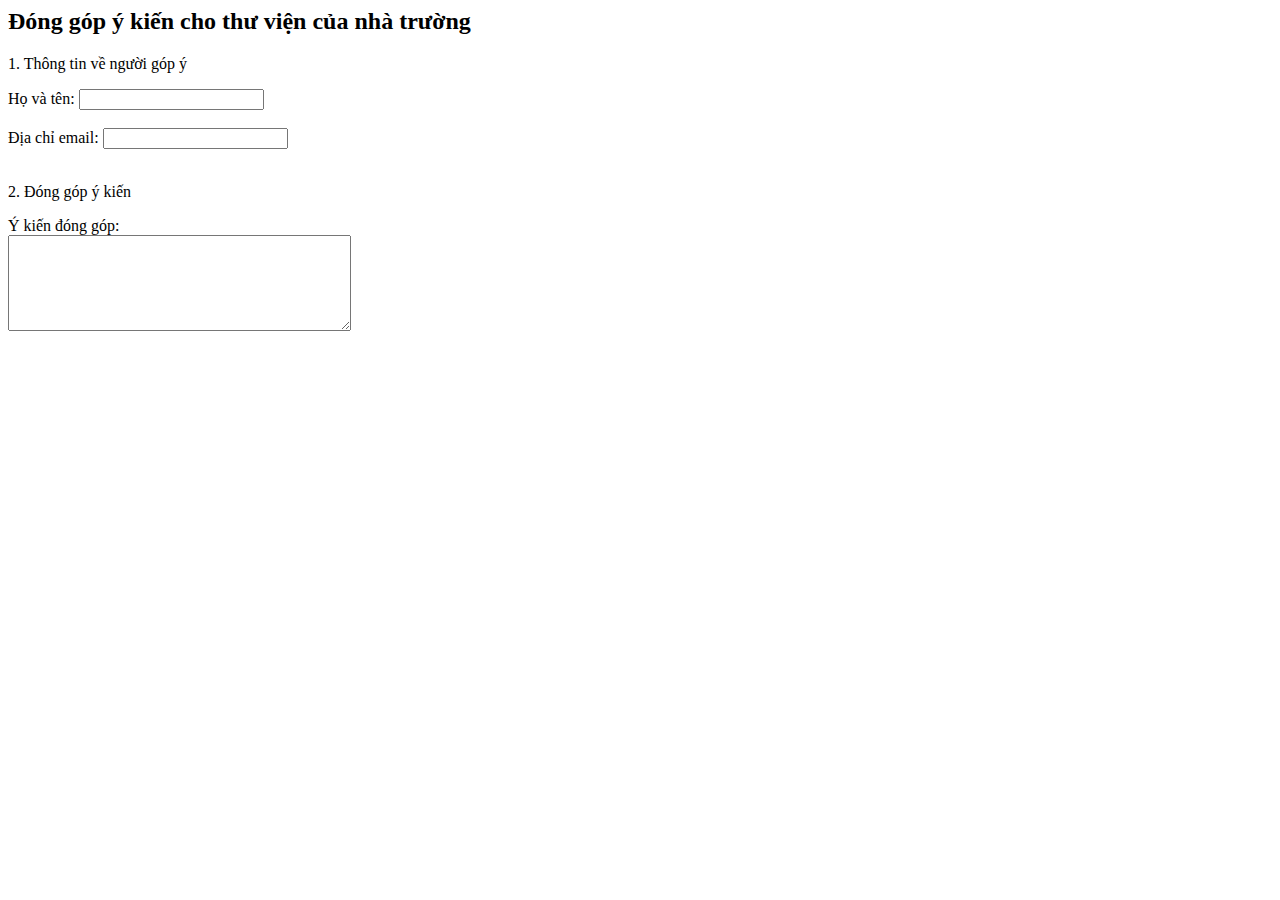
<file: Bai7-NV1.html>
<html>
<head>
    <meta charset="UTF-8">
    <title>Đóng góp ý kiến</title>
</head>
<body>

<h2>Đóng góp ý kiến cho thư viện của nhà trường</h2>

<form>
    <p>1. Thông tin về người góp ý</p>
    Họ và tên:
    <input type="text" name="txtTen"><br><br>
    Địa chỉ email:
    <input type="text" name="txtEmail"><br><br>
    <p>2. Đóng góp ý kiến</p>
    Ý kiến đóng góp:<br>
    <textarea name="txtComment" rows="6" cols="40"></textarea>
</form>
</body>
</html>
</file>
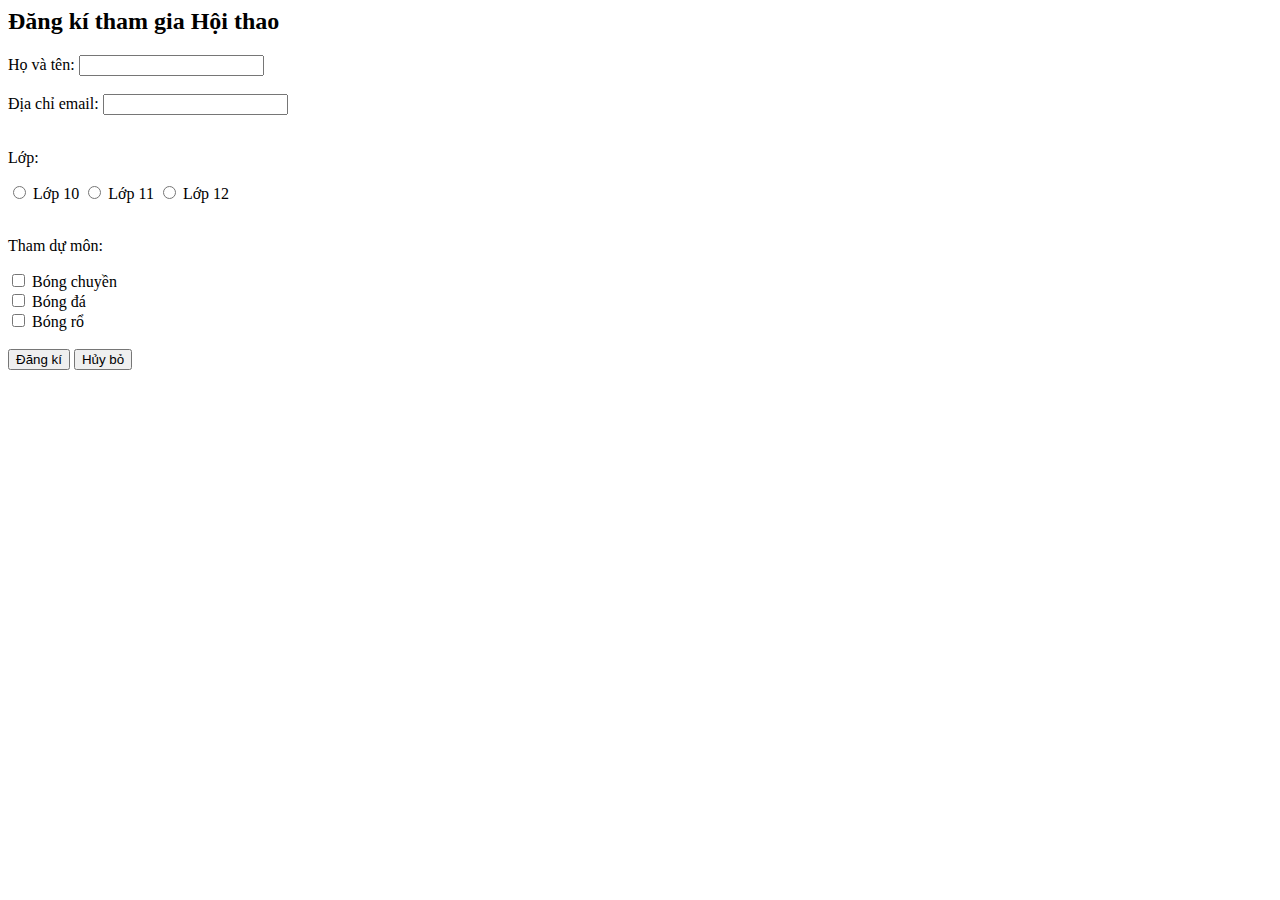
<file: hoithao.html>
<html>
<head>
    <meta charset="UTF-8">
    <title>Đăng kí hội thao</title>
</head>
<body>

<h2>Đăng kí tham gia Hội thao</h2>

<form>

    Họ và tên:
    <input type="text" name="txtTen"><br><br>

    Địa chỉ email:
    <input type="text" name="txtEmail"><br><br>

    <!-- CHỌN LỚP (radio) -->
    <p>Lớp:</p>
    <input type="radio" name="lop" value="10"> Lớp 10
    <input type="radio" name="lop" value="11"> Lớp 11
    <input type="radio" name="lop" value="12"> Lớp 12
    <br><br>

    <!-- CHỌN MÔN (checkbox) -->
    <p>Tham dự môn:</p>
    <input type="checkbox" name="mon" value="bongban"> Bóng chuyền<br>
    <input type="checkbox" name="mon" value="caulong"> Bóng đá<br>
    <input type="checkbox" name="mon" value="covua"> Bóng rổ<br><br>

    <!-- NÚT -->
    <input type="submit" value="Đăng kí">
    <input type="reset" value="Hủy bỏ">

</form>

</body>
</html>
</file>
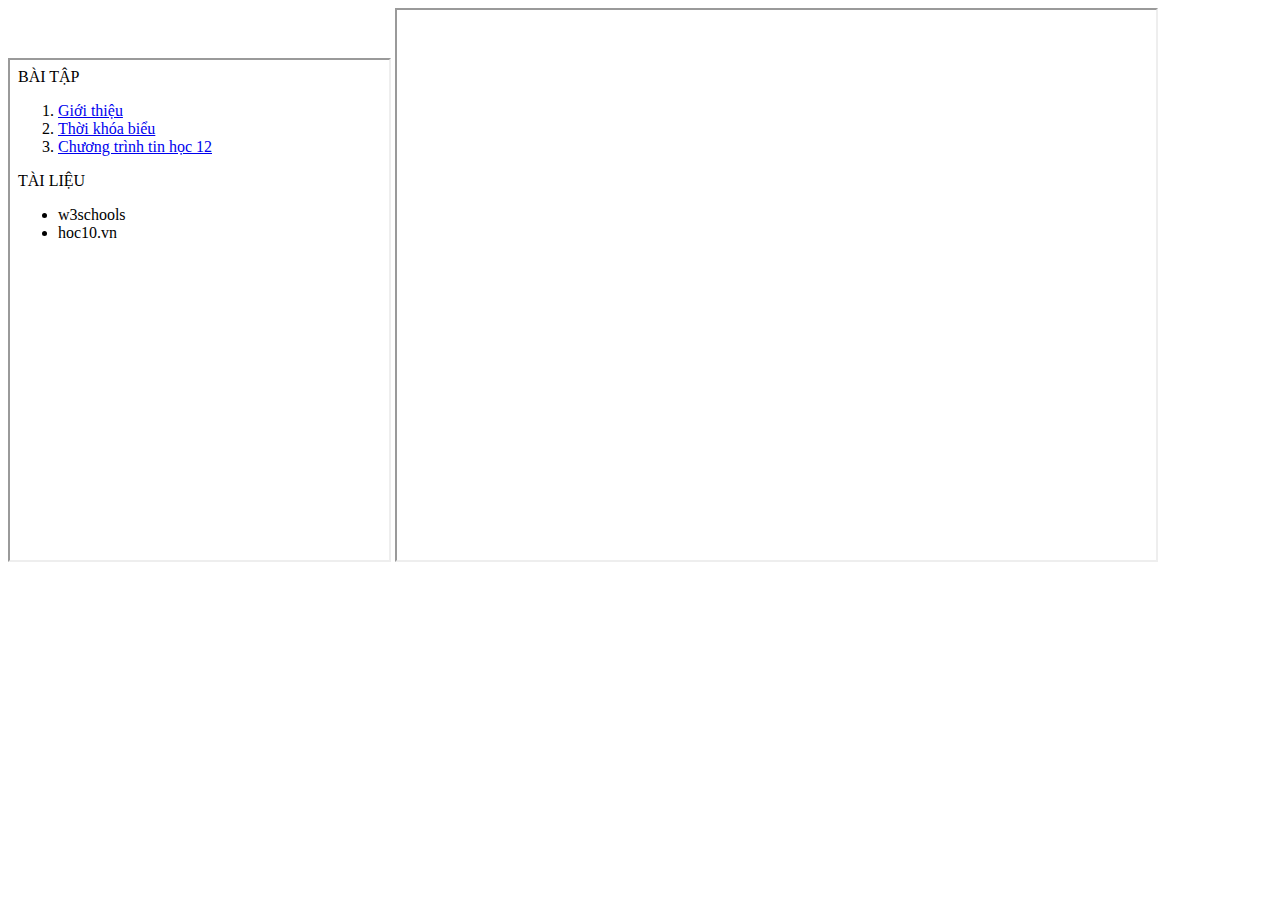
<file: indexx.html>
<html>
  <head>
    <meta charset="UTF-8">
    
  </head>
  <body> 
     <iframe src="list.html" width="30%" height="500"> </iframe>
     <iframe name="noi dung" width="60%" height="550"> </ifame>
  </body>
</html>
</file>
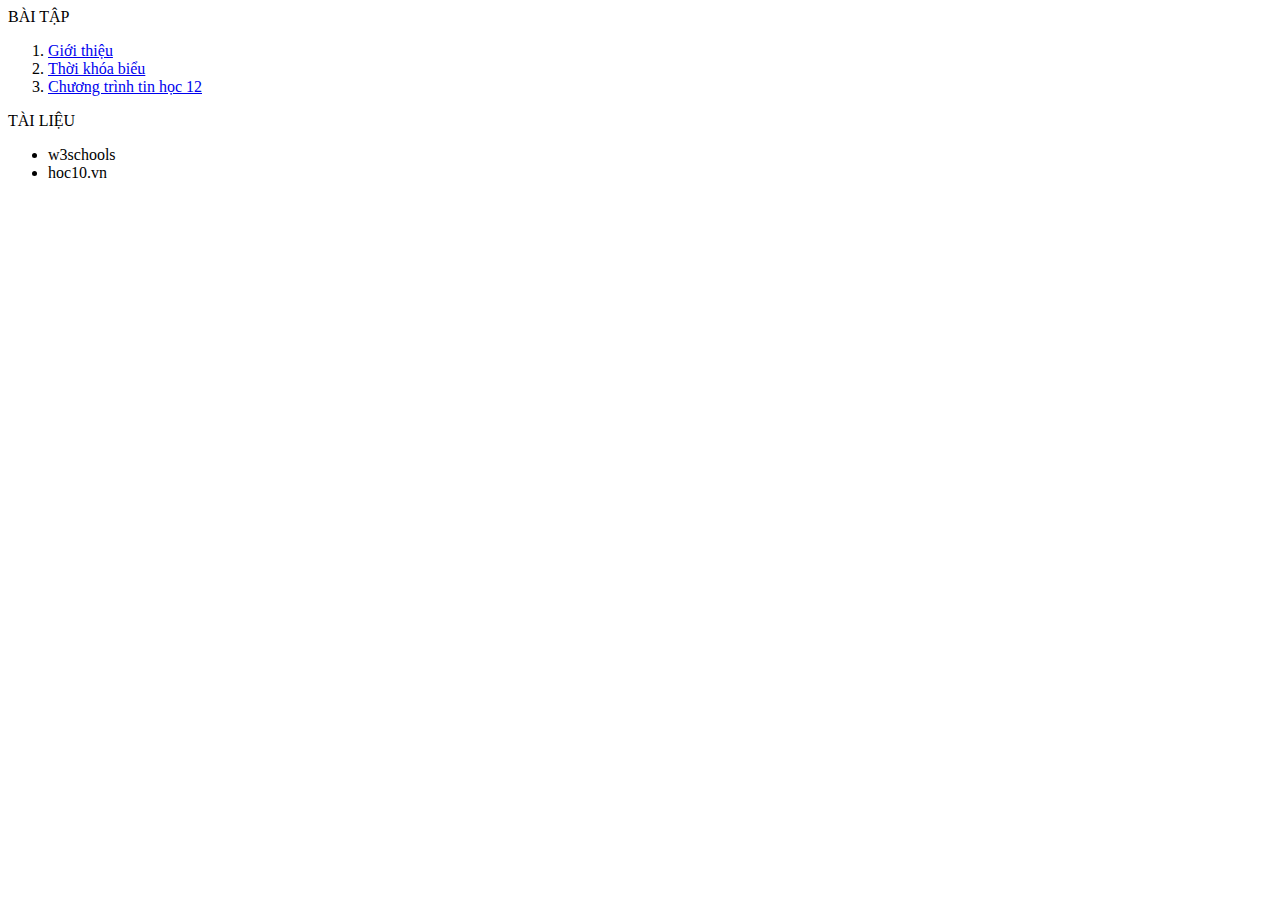
<file: list.html>
<html>
  <head>  
    <meta charset = "utf-8">
  </head>
  <body>
    BÀI TẬP
    <ol>
      <li><a href="contents/gioithieu.html"> Giới thiệu </a></li>
      <li><a href="contents/tkb.html"> Thời khóa biểu</a></li>
      <li><a href="contents/tinhoc12.html"> Chương trình tin học 12</a></li>
      
    </ol>
    TÀI LIỆU
    <ul>
      <li> w3schools </li>
      <li> hoc10.vn </li>
    </ul>
  </body>
</html>
</file>
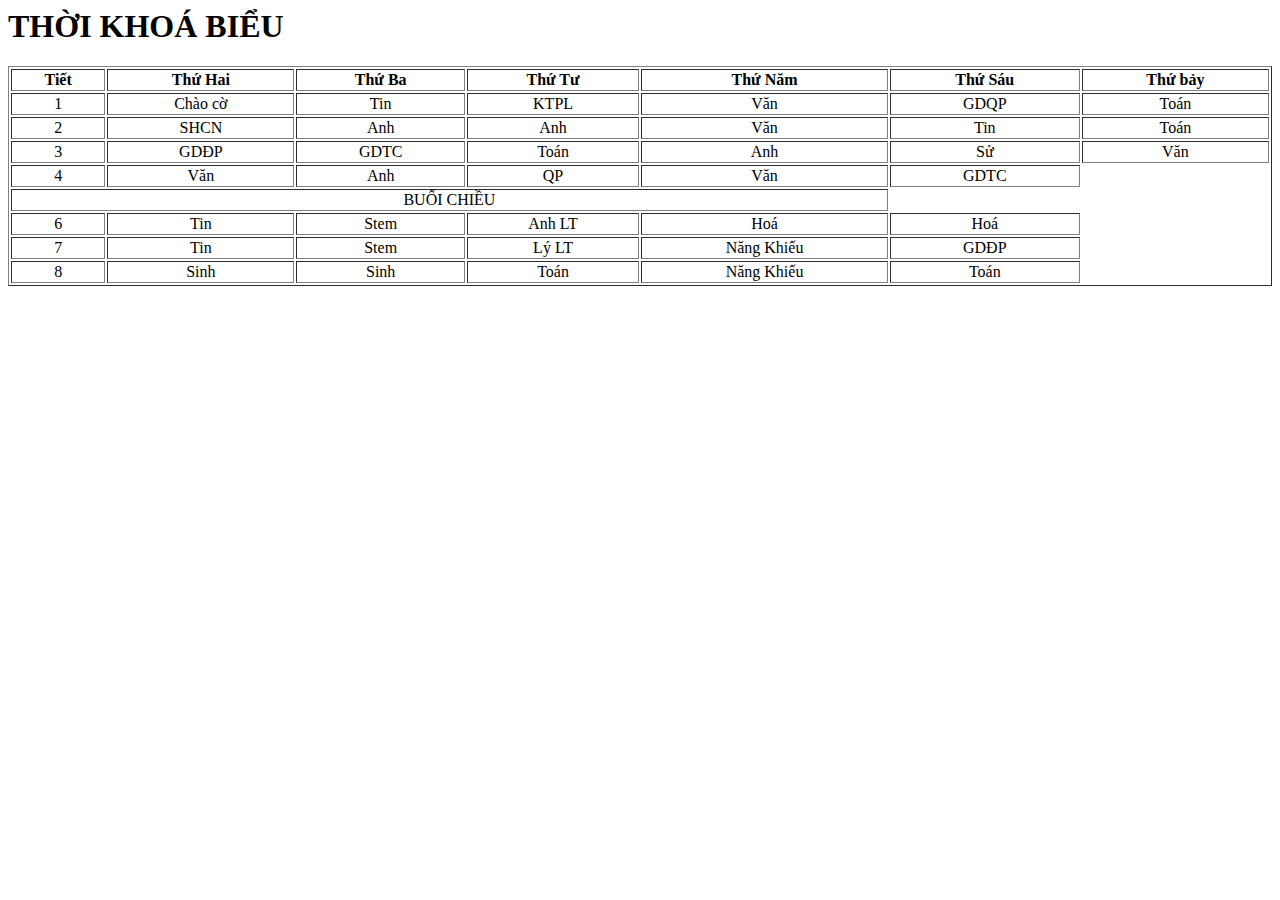
<file: contens/tkb.html>
<html>
  <head>
    <meta charset = "utf-8">
    <style>
      td {text-align:center;}
    </style>
  </head>
  <body>
    <h1> THỜI KHOÁ BIỂU </h1>
    <table border="1"width="100%">
      <tr>
        <th> Tiết</th> 
        <th>Thứ Hai</th>
        <th> Thứ Ba</th>
        <th> Thứ Tư </th>
        <th> Thứ Năm </th>
        <th> Thứ Sáu </th>
        <th> Thứ bảy </th>
      </tr>
      <tr>
        <td> 1 </td>
        <td> Chào cờ </td>
        <td> Tin </td>
        <td> KTPL </td>
        <td> Văn </td>
        <td> GDQP </td>
        <td> Toán </td>
        
      </tr>
      <tr>
        <td> 2 </td>
        <td> SHCN</td>
        <td> Anh </td>
        <td> Anh </td>
        <td> Văn </td>
        <td> Tin </td>
        <td> Toán</td>
      </tr>

      <tr>
        <td> 3 </td>
        <td> GDĐP </td>
        <td> GDTC </td>
        <td> Toán </td>
        <td> Anh </td>
        <td> Sử </td>
        <td> Văn </td>
      </tr>
      <tr>
        <td> 4 </td>
        <td> Văn </td>
        <td> Anh </td>
        <td> QP </td>
        <td> Văn </td>
        <td> GDTC </td>
        
      </tr>
      <tr>
        <td colspan="5"> BUỔI CHIỀU </td>
      </tr>
      <tr>
        <td> 6 </td>
        <td> Tin </td>
        <td> Stem </td>
        <td> Anh LT </td>
        <td> Hoá </td>
        <td> Hoá </td>
      </tr>
      <tr> 
        <td> 7 </td>
        <td> Tin </td>
        <td> Stem </td>
        <td> Lý LT </td>
        <td> Năng Khiếu </td>
        <td> GDĐP </td>
      </tr>
      <tr> 
        <td> 8 </td>
        <td> Sinh </td>
        <td> Sinh </td>
        <td> Toán </td>
        <td> Năng Khiếu </td>
        <td> Toán </td>
      </tr>
    </table>
  </body>
</html>
</file>
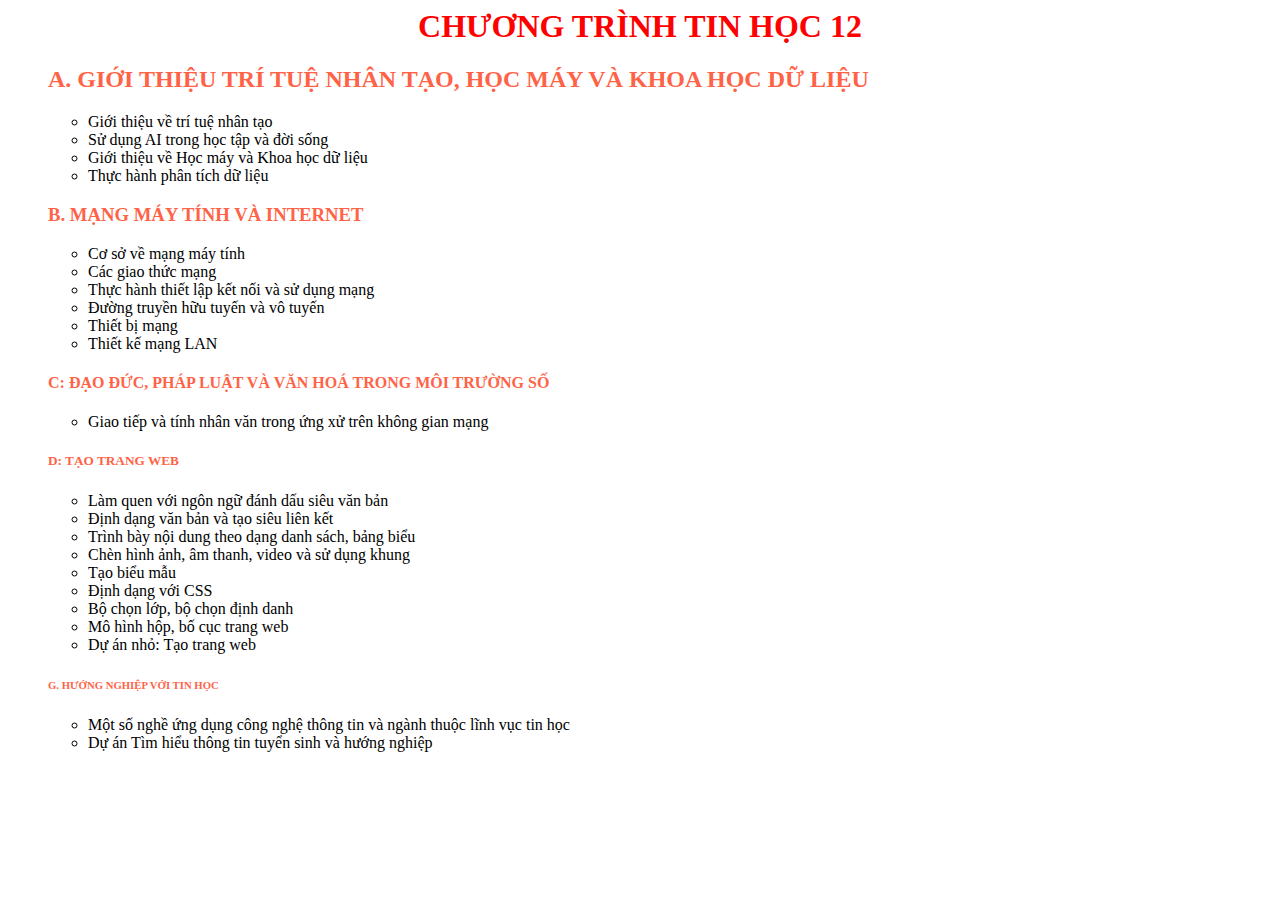
<file: contents/tinhoc12.html>
<html>
  <head>
    <meta charset="UTF-8">
  </head>
    <body> 
      <h1 style = "color: red; text-align: center;"> CHƯƠNG TRÌNH TIN HỌC 12 </h1> 
      <ol type - "A">
      <h2 style = "color: tomato;">A. GIỚI THIỆU TRÍ TUỆ NHÂN TẠO, HỌC MÁY VÀ KHOA HỌC DỮ LIỆU </h2>
        <ul>
           <li> Giới thiệu về trí tuệ nhân tạo </li>
           <li> Sử dụng AI trong học tập và đời sống </li>
           <li>Giới thiệu về Học máy và Khoa học dữ liệu </li>
            <li>Thực hành phân tích dữ liệu </li>
        </ul>
      <h3 style = "color: tomato;"> B. MẠNG MÁY TÍNH VÀ INTERNET </h3>
            <ul>
           <li>Cơ sở về mạng máy tính </li>
           <li>Các giao thức mạng</li>
           <li>Thực hành thiết lập kết nối và sử dụng mạng </li>
           <li>Đường truyền hữu tuyến và vô tuyến </li>
           <li>Thiết bị mạng </li>
           <li>Thiết kế mạng LAN </li>

        </ul>
      <h4 style = "color: tomato;"> C: ĐẠO ĐỨC, PHÁP LUẬT VÀ VĂN HOÁ TRONG MÔI TRƯỜNG SỐ </h4> 
        <ul>
          <li>Giao tiếp và tính nhân văn trong ứng xử trên không gian mạng</li>
        </ul>
      <h5 style = "color: tomato;"> D: TẠO TRANG WEB </h5>
        <ul> 
          <li>Làm quen với ngôn ngữ đánh dấu siêu văn bản</li>
          <li>Định dạng văn bản và tạo siêu liên kết</li>
          <li>Trình bày nội dung theo dạng danh sách, bảng biểu</li>
          <li>Chèn hình ảnh, âm thanh, video và sử dụng khung</li>
          <li>Tạo biểu mẫu</li>
          <li>Định dạng với CSS</li>
          <li>Bộ chọn lớp, bộ chọn định danh</li>
          <li>Mô hình hộp, bố cục trang web</li>
          <li>Dự án nhỏ: Tạo trang web</li>
        </ul>
     <h6 style = "color: tomato;">G. HƯỚNG NGHIỆP VỚI TIN HỌC </h6>
        <ul>
            <li>Một số nghề ứng dụng công nghệ thông tin và ngành thuộc lĩnh vục tin học</li>
            <li>Dự án Tìm hiểu thông tin tuyển sinh và hướng nghiệp</li>
        </ul>
      </ol>
    </body>
</html>
</file>
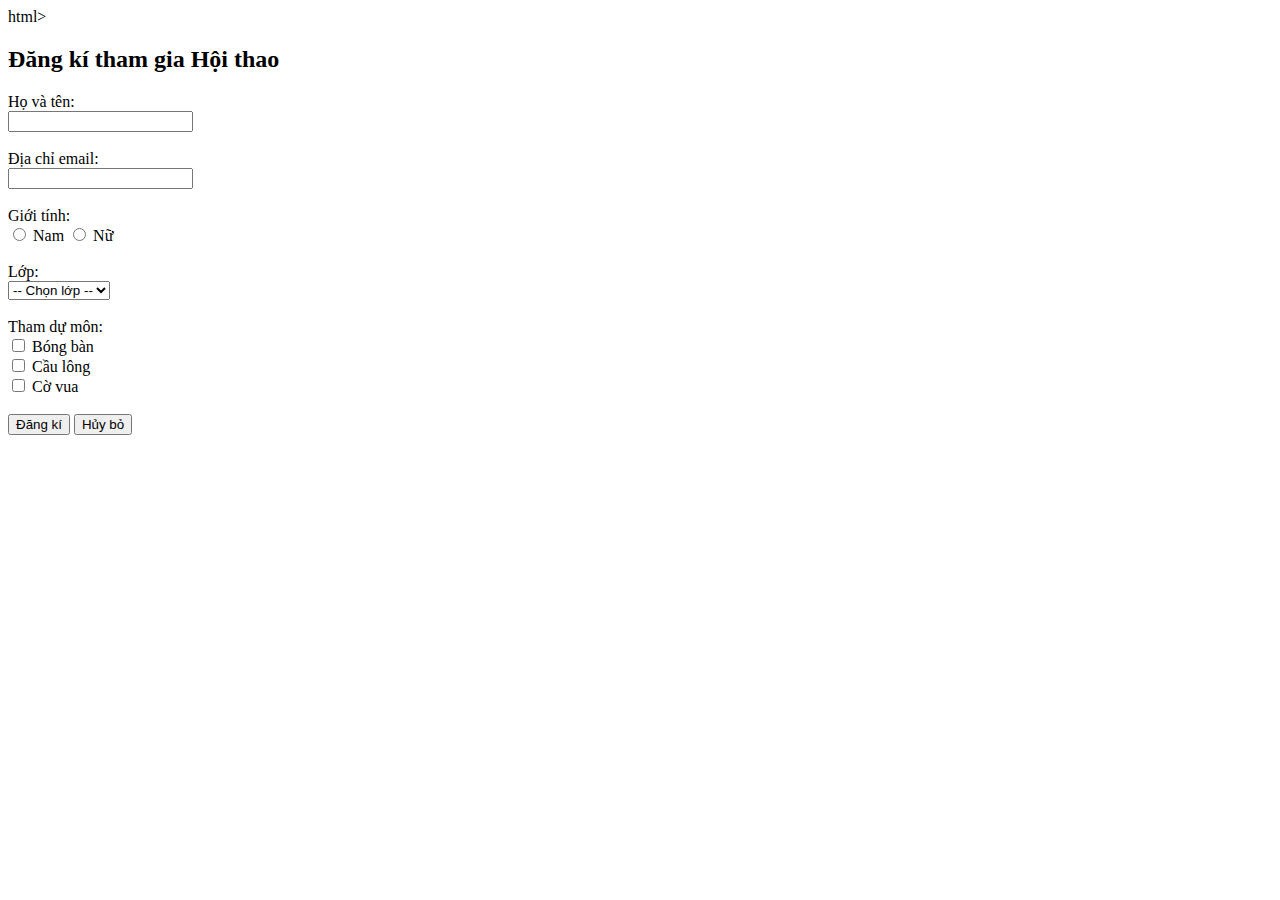
<file: HOI THAO/hoithao.html>
html>
<head>
    <meta charset="UTF-8">
    <title>Đăng kí hội thao</title>
</head>

<body>

<h2>Đăng kí tham gia Hội thao</h2>

<form>

    Họ và tên:<br>
    <input type="text"><br><br>

    Địa chỉ email:<br>
    <input type="text"><br><br>

    Giới tính:<br>
    <input type="radio" name="gender"> Nam
    <input type="radio" name="gender"> Nữ
    <br><br>

    Lớp:<br>
    <select>
        <option>-- Chọn lớp --</option>
        <option>12A1</option>
        <option>12A2</option>
        <option>12A3</option>
        <option>12A4</option>
        <option>12A5</option>
        <option>12A6</option>
        <option>12A7</option>
        <option>12A8</option>
        <option>12A9</option>
        <option>12A10</option>
        <option>12A11</option>
        <option>12A12</option>
        <option>12A13</option>
        <option>12A14</option>
        <option>12A15</option>
        <option>12A16</option>
        <option>12A17</option>
        
    </select>
    <br><br>

    Tham dự môn:<br>
    <input type="checkbox"> Bóng bàn<br>
    <input type="checkbox"> Cầu lông<br>
    <input type="checkbox"> Cờ vua<br><br>

    <input type="submit" value="Đăng kí">
    <input type="reset" value="Hủy bỏ">

</form>

</body>
</html>
</file>
